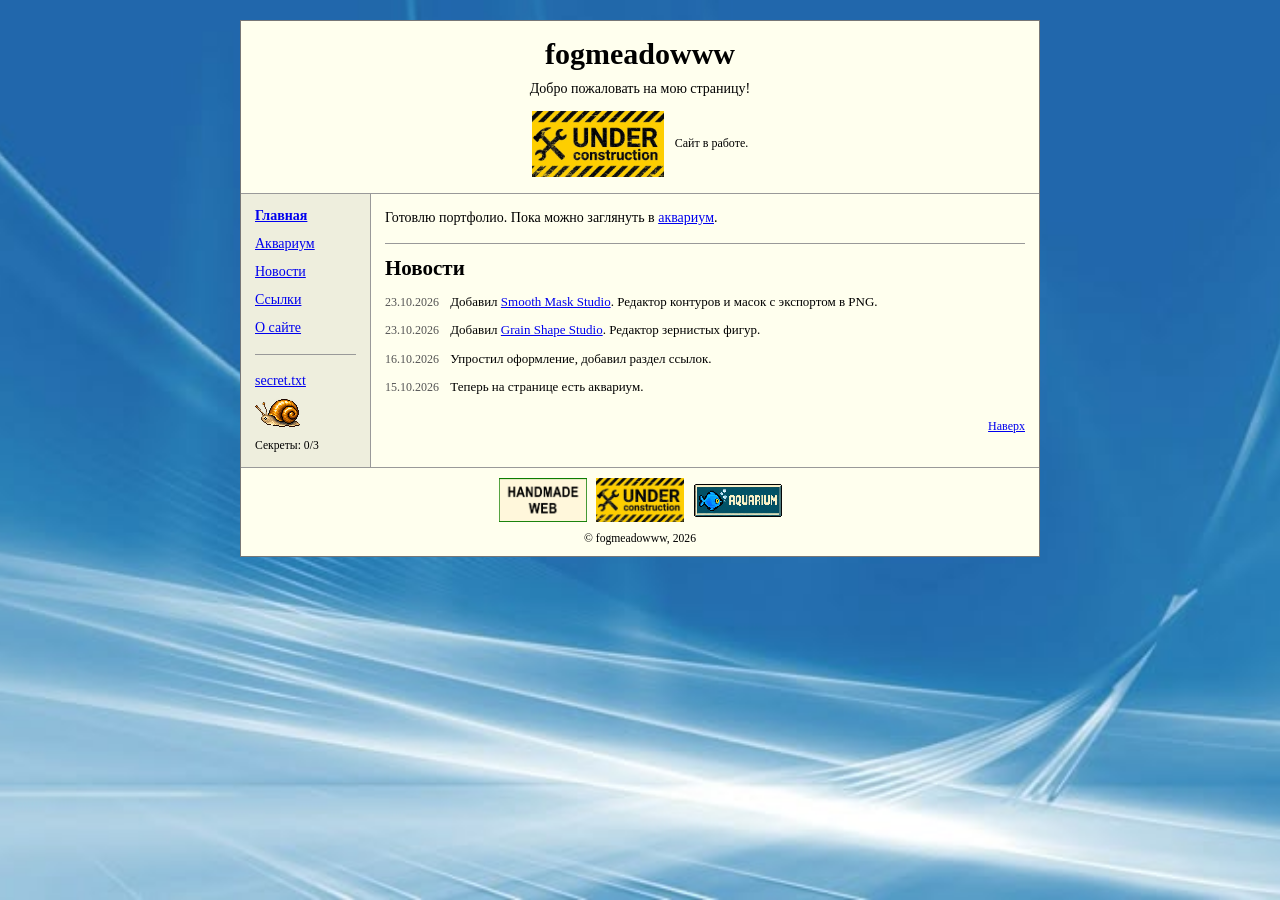
<file: index.html>
<!doctype html>
<html lang="ru">
  <head>
    <meta charset="UTF-8" />
    <meta name="viewport" content="width=device-width, initial-scale=1.0" />
    <meta name="theme-color" content="#18362b" />
    <meta name="description" content="Домашняя страница fogmeadowww. Аквариум, новости и ссылки." />
    <title>Домашняя страница | fogmeadowww</title>
    <script type="module" crossorigin src="/assets/index-news-only-20261023.js?v=smooth-mask-20261023"></script>
    <link rel="stylesheet" crossorigin href="/assets/index-DSl1yRVk.css?v=scroll-20261024">
  </head>
  <body>
    <div id="root"></div>
  </body>
</html>
</file>
<file: assets/index-DSl1yRVk.css>
*{box-sizing:border-box}body{margin:20px 8px;color:#000;background:#246da5;isolation:isolate;font:14px Times New Roman,Times,serif}a{color:#00e}a:visited{color:#551a8b}a:focus-visible,button:focus-visible,canvas:focus-visible{outline:2px solid #000;outline-offset:2px}p{margin:10px 0;line-height:1.4}h1{margin:0 0 8px;font-size:30px}h2{margin:0 0 12px;font-size:21px}h3{margin:18px 0 8px;font-size:16px}button{font:12px Arial,sans-serif;cursor:pointer}button:disabled{cursor:default}button[aria-pressed=true]{border-style:inset}.site-shell{width:800px;max-width:100%;margin:auto;border:1px solid #777;background:#ffe}.masthead{padding:16px;text-align:center;border-bottom:1px solid #999}.masthead p{margin:6px 0 12px}.construction{font-size:12px}.construction .site-badge{margin-right:8px}.site-badge{height:auto;vertical-align:middle}.page-grid{display:table;table-layout:fixed;width:100%}.sidebar,main{display:table-cell;vertical-align:top;padding:14px}.sidebar{width:130px;border-right:1px solid #999;background:#eed}nav a{display:block;margin-bottom:12px}nav a[aria-current=page]{font-weight:700}.sidebar hr{border:0;border-top:1px solid #999;margin:18px 0}main{outline:none}main>p:first-child{margin-top:0}.sprite{display:inline-block;vertical-align:middle;image-rendering:pixelated}.tank-caption{margin-bottom:5px;font-size:12px}.tank-caption>span:first-child{font-weight:700;margin-right:18px}.tank-frame{position:relative;border:2px inset #aaa}.tank{display:block;width:100%;height:auto;aspect-ratio:800 / 350;background:#073d46;touch-action:pan-y}.tank-loading{position:absolute;top:0;right:0;bottom:0;left:0;padding:30px 10px;text-align:center;background:#073d46;color:#fff}.tank-loading button{display:block;margin:10px auto}.tank-controls{margin-top:6px}.tank-controls button{margin:2px 5px 2px 0;padding:3px 7px}.tank-hint{font-size:12px}.choice-tray{border:1px solid #999;padding:8px;margin-top:8px}.choices button{display:inline-block;margin:3px;padding:6px;vertical-align:top}.choices span{display:block;margin-top:4px}.text-link{border:0;background:none;padding:0;color:#00e;text-decoration:underline;font:inherit}.image-button{border:0;background:none;padding:0;vertical-align:middle}.observation-log p{margin:5px 0;font-size:12px}time{color:#555;margin-right:8px;font-size:12px}.notebook{border-top:1px solid #999;margin-top:16px;padding-top:12px}.notebook p{font-size:13px}.main-bottom{text-align:right;margin-top:22px;font-size:12px}footer{text-align:center;border-top:1px solid #999;padding:10px}.badges{margin-bottom:8px}.badges>*{margin:0 3px}.bookmark-list{list-style:none;padding:0}.bookmark-list li{margin:10px 0}.web-button{display:inline-block;width:88px;height:31px;margin-right:10px;border:2px outset #ddd;background:#ddd;color:#000!important;text-decoration:none;text-align:center;vertical-align:middle;font:700 10px/27px Courier New,monospace}.secret-dialog{width:320px;max-width:90%;padding:18px;border:2px outset #aaa;background:#ffe;text-align:center}.skip-link{position:absolute;left:-9999px}.skip-link:focus{left:8px;top:0;background:#fff}@media(max-width:560px){body{margin:8px}.page-grid,.sidebar,main{display:block;width:auto}.sidebar{border-right:0;border-bottom:1px solid #999;padding:8px}nav a{display:inline-block;margin:4px 10px 8px 0}.sidebar hr,.sidebar>p,.sidebar>small{display:none}.sidebar>.text-link{font-size:12px}main{padding:12px}.tank-controls button{min-height:36px}}
body::before{content:"";position:fixed;inset:0;z-index:-1;pointer-events:none;background:#246da5 url(/assets/aero-blue.jpg) center/cover no-repeat;transform:translateZ(0)}
</file>
